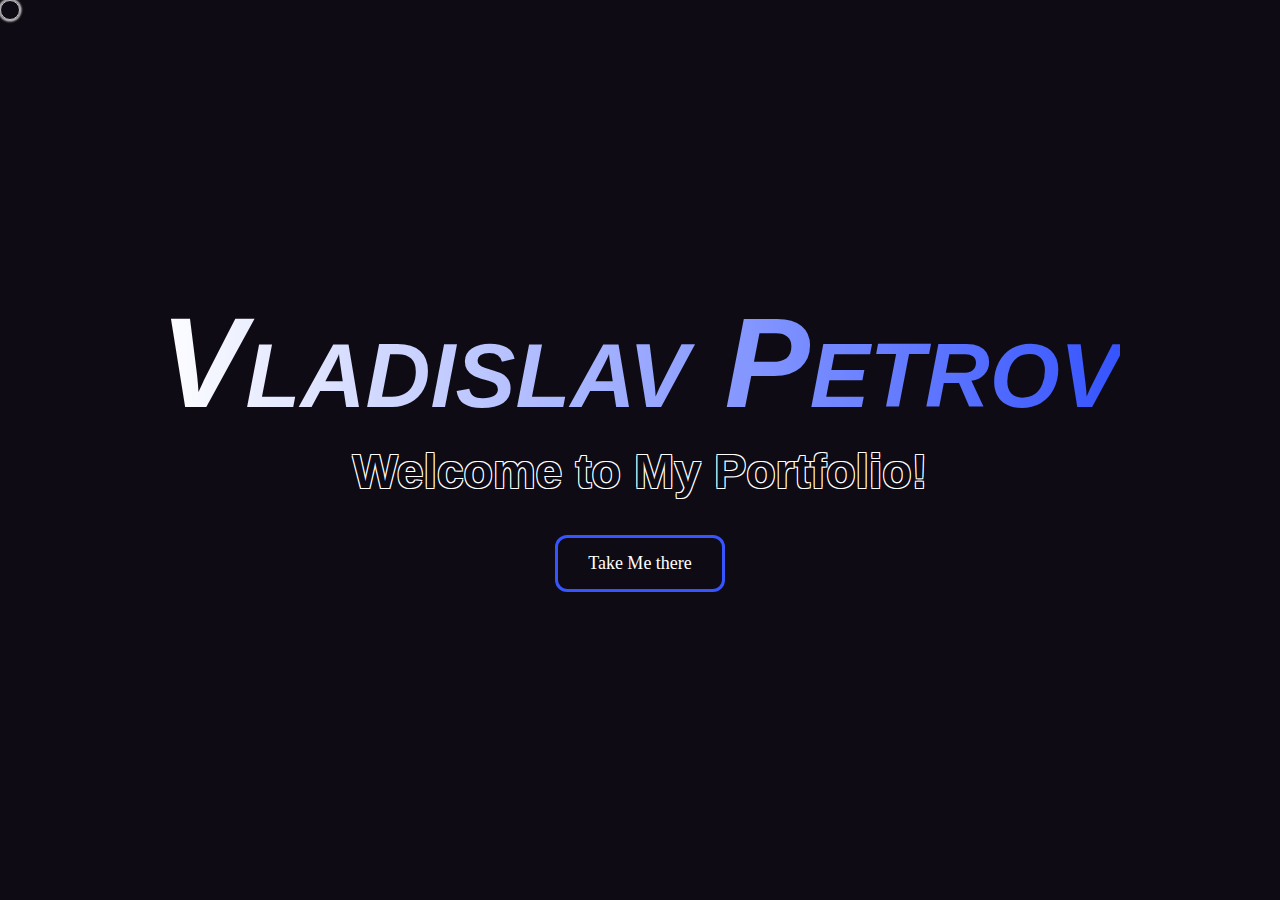
<file: MainPage/index.html>
<!DOCTYPE html>
<html lang="en">
<head>
    <meta charset="UTF-8">
    <meta name="viewport" content="width=device-width, initial-scale=1.0">
    <title>Your Portfolio</title>
    <link rel="stylesheet" href="style.css">
    <link rel="stylesheet" href="/custom-cursor/cursor.css">
    <script src="/custom-cursor/cursor.js" defer></script>
    <link rel="icon" type="image/x-icon" href="/images/v-icon.png">
</head>
<body>
    <!-- Custom Cursor -->
    <object class="cursor"></object>

    <!-- Main Page -->
    <div class="main-page">
        <h1>Vladislav Petrov</h1>
        <h2>Welcome to My Portfolio!</h2>
        <button class="portfolio-btn clickable" id="portfolioBtn" data-url="/PortfolioPage/portfolio.html">Take Me there</button>
    </div>
</body>
</html>
</file>
<file: MainPage/style.css>
* {
    margin: 0;
    padding: 0;
    box-sizing: border-box;

}

body {
    margin: 0;
    padding: 0;
    box-sizing: border-box;
    font-family: Arial, sans-serif;
    background-color: #0f0b14;
    color: #ffffff;
    text-align: center;
}

html, body {
    overflow-x: hidden;
    overflow-y: hidden;
    width: 100%;
    height: 100%;
}

h1 {
    font-size: 8rem;
    margin-bottom: 0.5rem;
    font-variant: small-caps;
    font-style: oblique;
    user-select: none;
    color: transparent;
    background: linear-gradient(to right, #fff, #3654ff);
    -webkit-background-clip: text;
    background-clip: text;
}
h2 {
    font-size: 3rem;
    margin-bottom: 1rem;
    user-select: none;
    color: #0f0b14; /*transparent doesn't work idk why */
    text-shadow: 
        1px 1px 0 #fff,
        -1px -1px 0 #fff,
        1px -1px 0 #fff,
        -1px 1px 0 #fff;
}


.main-page {
    display: flex;
    flex-direction: column;
    justify-content: center;
    align-items: center;
    min-height: 100vh;
    overflow-y: auto;
    overflow-x: hidden;
}

.portfolio-btn {
    padding: 15px 30px;
    font-size: 18px;
    cursor: pointer;
    color: white;
    border-radius: 12px;
    margin-top: 20px;
    margin: 20px;
    background-color: #ffffff00;
    border: #3654ff 0.2em solid;
    text-align: right;
    font-family: fantasy;
    transition: all 0.6s ease;
}

.portfolio-btn:hover {
    background-color: #3654ff;
    cursor: none;
}
</file>
<file: custom-cursor/cursor.css>
* {
    cursor: none;
}

/* Custom Cursor */
.cursor {
    width: 20px;
    height: 20px;
    border: 1px solid rgba(240, 240, 240, 0.801);
    box-shadow: 0 0 2px 1.5px rgba(240, 240, 240, 0.801);
    border-radius: 50%;
    position: absolute;
    transition-duration: 20ms;
    transition-timing-function: ease-out;
    animation: cursorAnim 0.5s infinite alternate;
    pointer-events: none;
    visibility: visible; 
    z-index: 1000;
}

.cursor::after {
    content: "";
    width: 20px;
    height: 20px;
    position: absolute;
    border: 8px solid gray;
    border-radius: 50%;
    opacity: 0.5;
    top: 50%;
    left: 50%;
    transform: translate(-50%, -50%);
    animation: cursorAnim2 1s infinite alternate;
}

@keyframes cursorAnim {
    from {
        transform: scale(0.9);
    }
    to {
        transform: scale(0.7);
    }
}

@keyframes cursorAnim2 {
    from {
        transform: translate(-50%, -50%) scale(0.95);
    }
    to {
        transform: translate(-50%, -50%) scale(0.4);
    }
}

@keyframes cursorAnim3 {
    0% {
        transform: scale(1);
    }
    50% {
        transform: scale(3);
        box-shadow: none;
    }
    100% {
        transform: scale(1);
        opacity: 0;
    }
}

.expand {
    animation: cursorAnim3 0.5s forwards;
    border: 1px dotted white;
}
</file>
